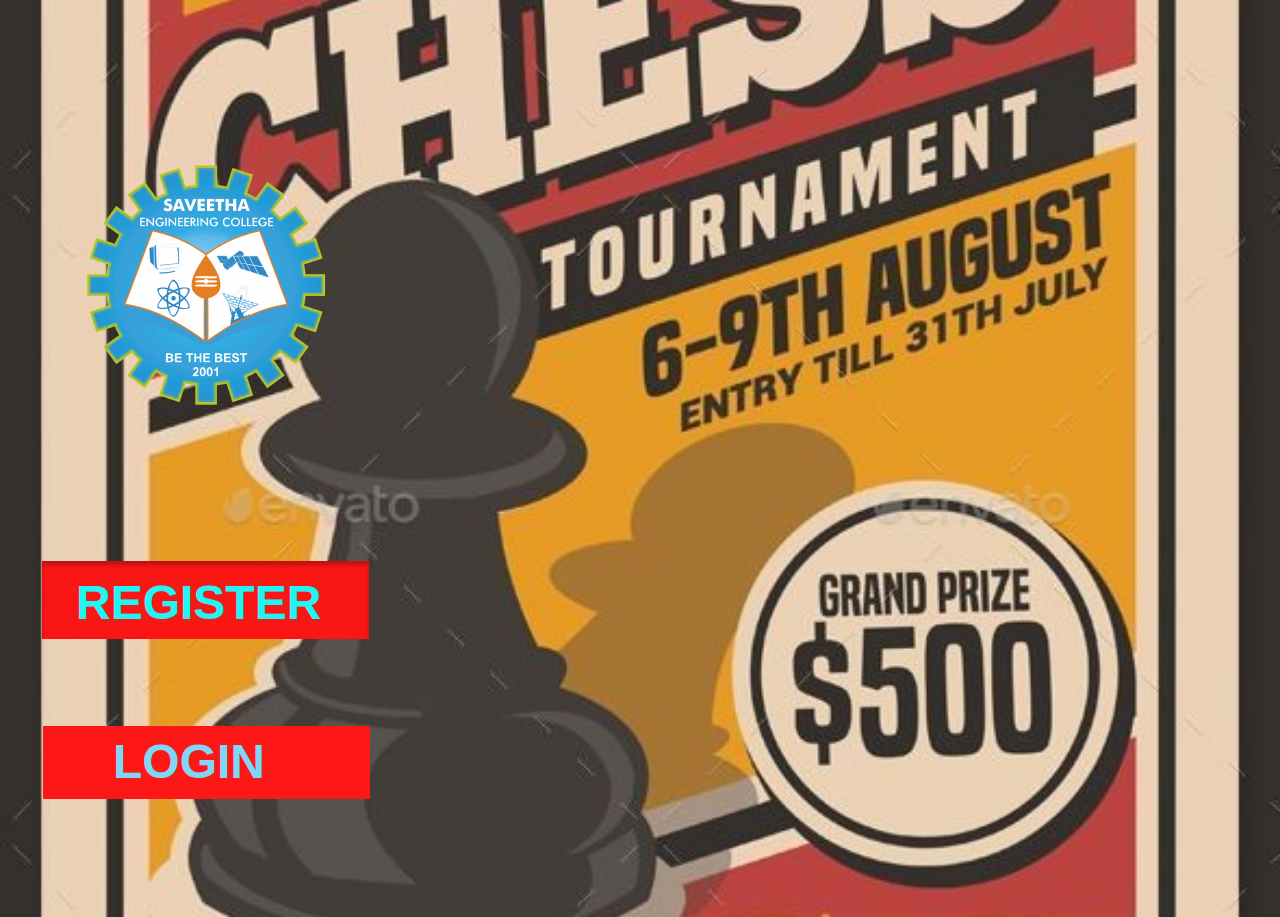
<file: index.html>
<!DOCTYPE html>
<html lang="en">
<head>
  <meta charset="UTF-8">
  <meta http-equiv="X-UA-Compatible" content="IE=edge">
  <meta name="viewport" content="width=device-width, initial-scale=1.0">
  <link rel="stylesheet" href="./vars.css">
  <link rel="stylesheet" href="./style.css">
  
  
  <style>
   a,
   button,
   input,
   select,
   h1,
   h2,
   h3,
   h4,
   h5,
   * {
       box-sizing: border-box;
       margin: 0;
       padding: 0;
       border: none;
       text-decoration: none;
       background: none;
   
       -webkit-font-smoothing: antialiased;
   }
   
   menu, ol, ul {
       list-style-type: none;
       margin: 0;
       padding: 0;
   }
   </style>
  <title>Document</title>
</head>
<body>
  <div
    class="android-compact-1"
    style="
      background: url(android-compact-1.png) center;
      background-size: cover;
      background-repeat: no-repeat;
    "
  >
    <div class="rectangle-1"></div>
    <div class="register">REGISTER</div>
    <img class="sec-logo-1-1" src="sec-logo-1-10.png" />
    <div class="rectangle"></div>
    <div class="login">LOGIN</div>
  </div>
  
</body>
</html>
</file>
<file: vars.css>
/* Figma Styles of your File */
:root {
  /* Colors */
  /* Fonts */
  /* Effects */
}
/* Figma Color Variables of your File */
</file>
<file: style.css>
.android-compact-1,
.android-compact-1 * {
  box-sizing: border-box;
}
.android-compact-1 {
  height: 917px;
  position: relative;
  overflow: hidden;
}
.rectangle-1 {
  background: #fb1616;
  width: 327px;
  height: 78px;
  position: absolute;
  left: 42px;
  top: 561px;
  box-shadow: inset 0px 4px 4px 0px rgba(0, 0, 0, 0.25);
}
.register {
  color: #1ef6f6;
  text-align: left;
  font-family: "Inter-Bold", sans-serif;
  font-size: 48px;
  font-weight: 700;
  position: absolute;
  left: 76px;
  top: 575px;
  width: 262px;
  height: 49px;
}
.sec-logo-1-1 {
  width: 262px;
  height: 252px;
  position: absolute;
  left: 75px;
  top: 159px;
  object-fit: cover;
  aspect-ratio: 262/252;
}
.rectangle {
  background: #fe1717;
  width: 327px;
  height: 73px;
  position: absolute;
  left: 43px;
  top: 726px;
}
.login {
  color: #7dd7f5;
  text-align: left;
  font-family: "Inter-Bold", sans-serif;
  font-size: 48px;
  font-weight: 700;
  position: absolute;
  left: 113px;
  top: 734px;
}
</file>
